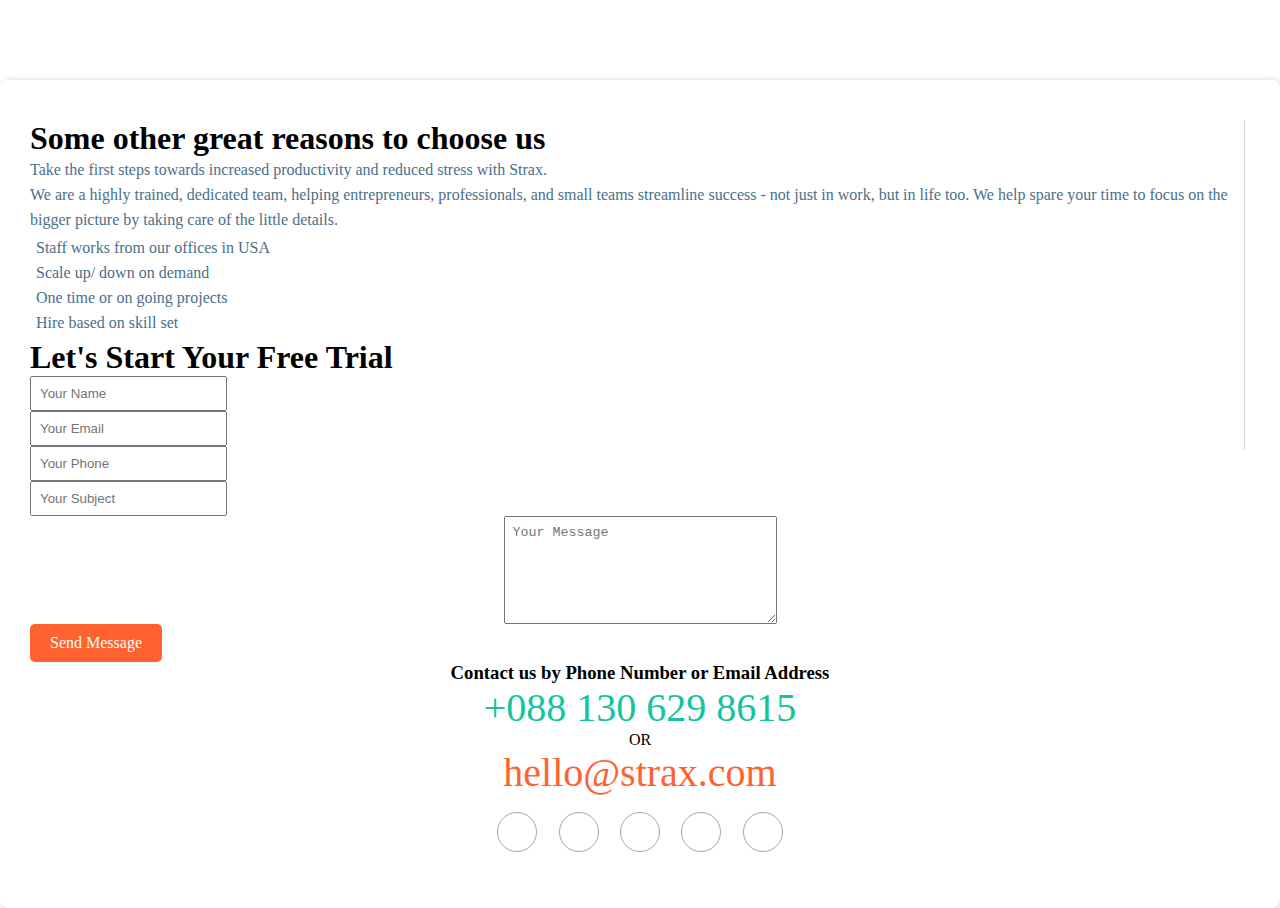
<file: Contactus/index.html>
<!doctype html>
<html lang="en">
  <head>
    <title>Title</title>
    <!-- Required meta tags -->
    <meta charset="utf-8">
    <meta name="viewport" content="width=device-width, initial-scale=1, shrink-to-fit=no">

    <link rel="stylesheet" href="https://pro.fontawesome.com/releases/v5.10.0/css/all.css" integrity="sha384-AYmEC3Yw5cVb3ZcuHtOA93w35dYTsvhLPVnYs9eStHfGJvOvKxVfELGroGkvsg+p" crossorigin="anonymous" />
    <!-- Bootstrap CSS v5.0.2 -->
    <link rel="stylesheet" href="https://cdn.jsdelivr.net/npm/bootstrap@5.0.2/dist/css/bootstrap.min.css"  integrity="sha384-EVSTQN3/azprG1Anm3QDgpJLIm9Nao0Yz1ztcQTwFspd3yD65VohhpuuCOmLASjC" crossorigin="anonymous">
    <link rel="stylesheet" href="style.css">

  </head>
  <body>

    <div class="container">
        <div class="row">
            <div class="col-12">
                <div class="row">
                    <div class="col-lg-6 ol-md-12 left">
                        <h1 class="fs-3" >Some other great reasons to choose us</h1>
                        <p>Take the first steps towards increased productivity and reduced stress with Strax.</p>
                        <p>We are a highly trained, dedicated team, helping entrepreneurs, professionals, and small teams streamline success - not just in work, but in life too. We help spare your time to focus on the bigger picture by taking care of the little details.</p>
                        <ul>
                            <li><i class="far fa-check-circle"></i> Staff works from our offices in USA</li>
                            <li><i class="far fa-check-circle"></i> Scale up/ down on demand</li>
                            <li><i class="far fa-check-circle"></i> One time or on going projects</li>
                            <li><i class="far fa-check-circle"></i> Hire based on skill set</li>
                        </ul>
                    </div>
                    <div class="col-lg-6 ol-md-12 right">
                        <h1 class="mb-4 fs-2" >Let's Start Your Free Trial</h1>
                        <form action="">
                            <div class="row mb-3">
                                <div class="col-6">
                                    <input class="form-control" placeholder="Your Name" type="text" value="" aria-label="" >
                                </div>
                                <div class="col-6">
                                    <input class="form-control" placeholder="Your Email" type="email" value="" aria-label="" >
                                </div>
                            </div>
                            <div class="row mb-3">
                                <div class="col-6">
                                    <input class="form-control" placeholder="Your Phone" type="tel" value="" aria-label="" >
                                </div>
                                <div class="col-6">
                                    <input class="form-control" placeholder="Your Subject" type="text" value="" aria-label="" >
                                </div>
                            </div>
                            <div class="row mb-3">
                                <div class="col-12">
                                        <textarea class="form-control" placeholder="Your Message" id="floatingTextarea2" cols="30" rows="6"></textarea>
                                </div>
                            </div>
                            <a href="#"><i class="fas fa-paper-plane"></i> Send Message</a>
                        </form>
                    </div>
                </div>
            </div>
        </div>
        <div class="row mt-5">
            <div class="col-12">
                <h3 class="fs-5">Contact us by Phone Number or Email Address</h3>
                <a id="number" href="#">+088 130 629 8615</a>
                <p class="my-1">OR</p>
                <a id="email" href="#">hello@strax.com</a>
                <div class="icon">
                    <ul>
                        <li><a href="#"><i class="fab fa-twitter"></i></a></li>
                        <li><a href="#"><i class="fab fa-youtube"></i></a></li>
                        <li><a href="#"><i class="fab fa-facebook-f"></i></a></li>
                        <li><a href="#"><i class="fab fa-linkedin"></i></a></li>
                        <li><a href="#"><i class="fab fa-instagram"></i></a></li>
                    </ul>
                </div>
            </div>
        </div>
    </div>



      
    <!-- Bootstrap JavaScript Libraries -->
    <script src="https://cdn.jsdelivr.net/npm/@popperjs/core@2.9.2/dist/umd/popper.min.js" integrity="sha384-IQsoLXl5PILFhosVNubq5LC7Qb9DXgDA9i+tQ8Zj3iwWAwPtgFTxbJ8NT4GN1R8p" crossorigin="anonymous"></script>
    <script src="https://cdn.jsdelivr.net/npm/bootstrap@5.0.2/dist/js/bootstrap.min.js" integrity="sha384-cVKIPhGWiC2Al4u+LWgxfKTRIcfu0JTxR+EQDz/bgldoEyl4H0zUF0QKbrJ0EcQF" crossorigin="anonymous"></script>
  </body>
</html>
</file>
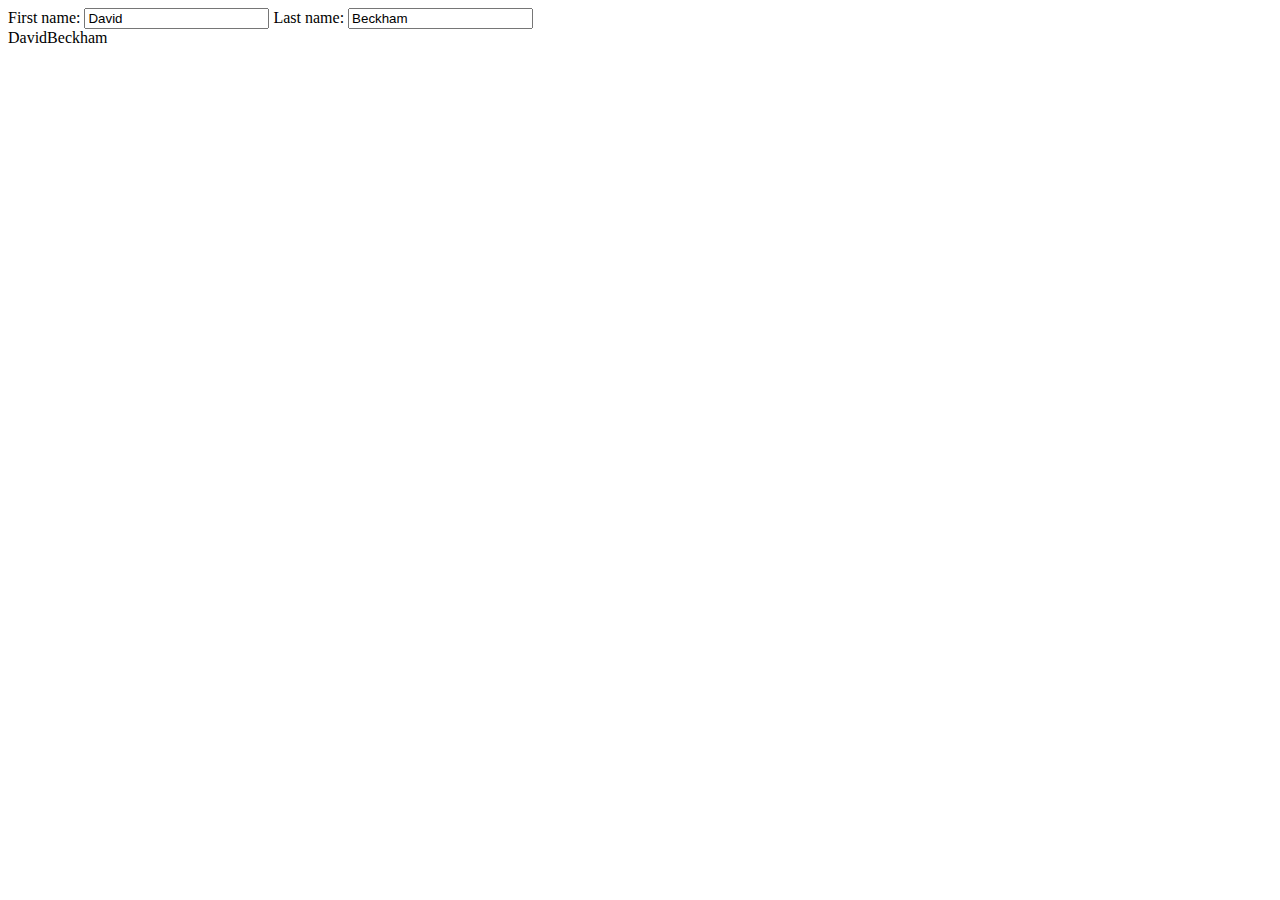
<file: Tasks/Task2/index.html>
<!DOCTYPE html>
<html lang="en">
<head>
    <meta charset="UTF-8">
    <meta http-equiv="X-UA-Compatible" content="IE=edge">
    <meta name="viewport" content="width=device-width, initial-scale=1.0">
    <title>Document</title>
</head>
<body>
    <form action="" id="form1">
        First name: <input type="text" name="" id="fname" value="David">
        Last name: <input type="text" name="" id="lname" value="Beckham">
    </form>
    <script src="main.js"></script>
</body>
</html>
</file>
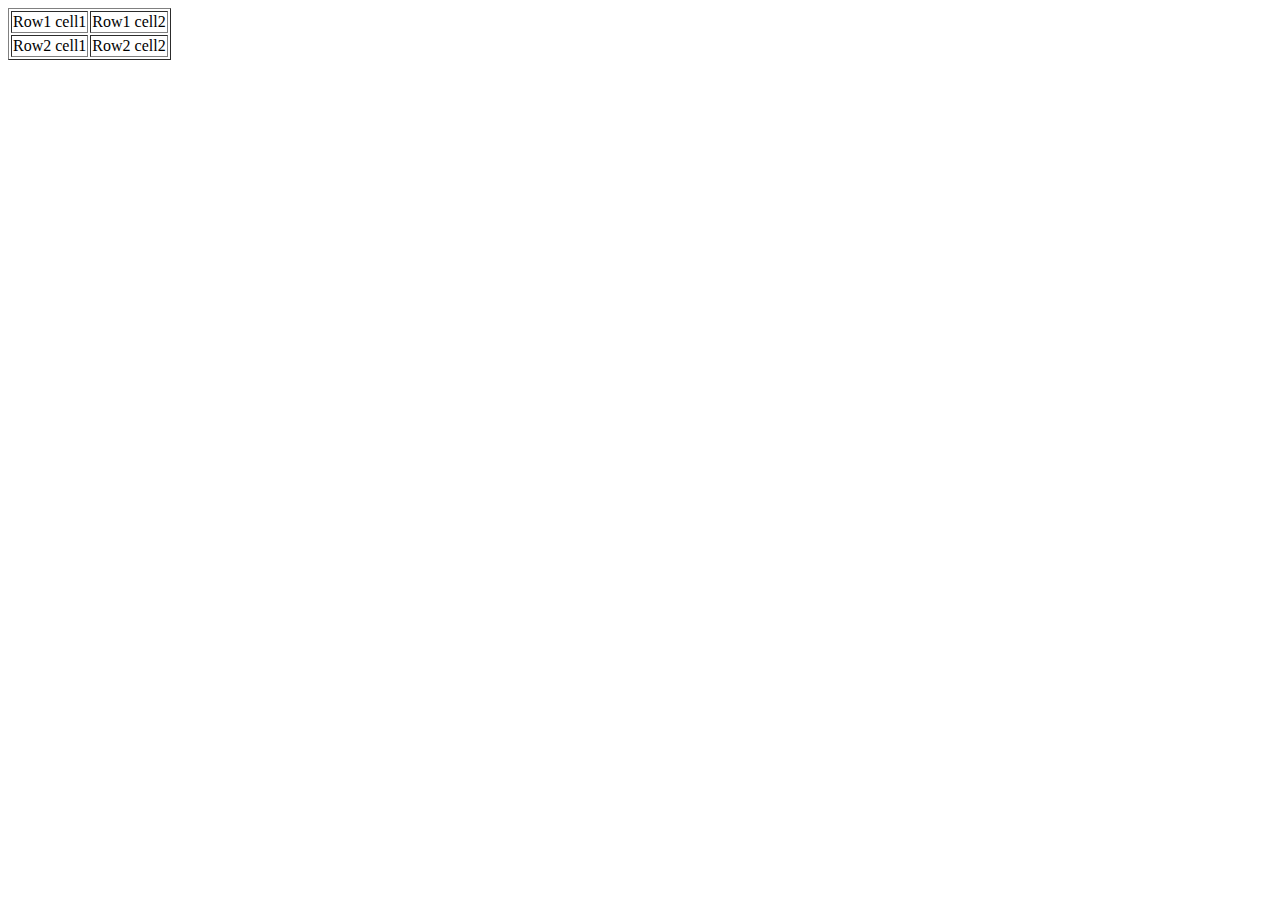
<file: Tasks/Task3/index.html>
<!DOCTYPE html>
<html lang="en">
<head>
    <meta charset="UTF-8">
    <meta http-equiv="X-UA-Compatible" content="IE=edge">
    <meta name="viewport" content="width=device-width, initial-scale=1.0">
    <title>Document</title>
</head>
<body>
    
    <div class="box">
        
    </div>

    <script src="main.js"></script>
</body>
</html>
</file>
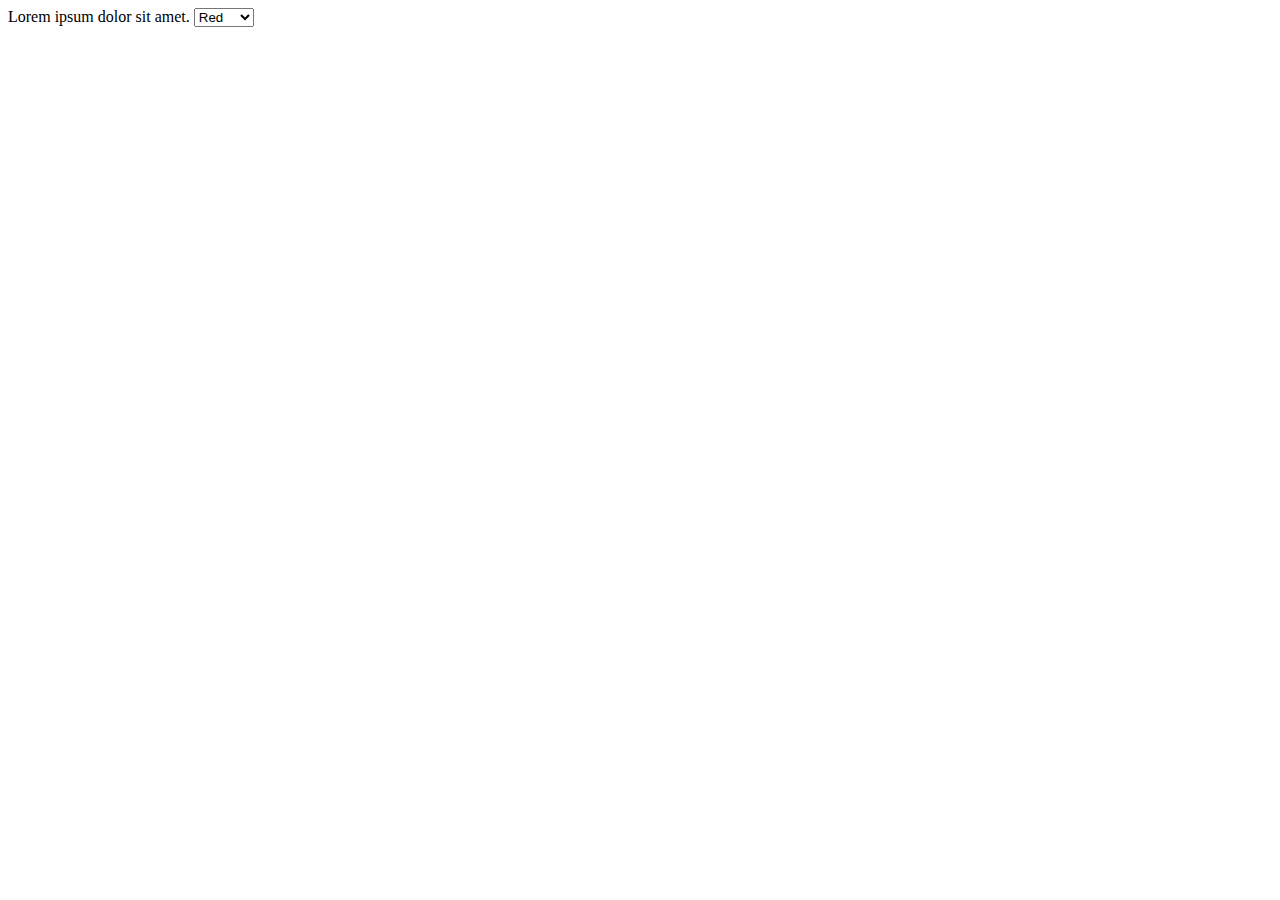
<file: Tasks/Task4/index.html>
<!DOCTYPE html>
<html lang="en">
<head>
    <meta charset="UTF-8">
    <meta http-equiv="X-UA-Compatible" content="IE=edge">
    <meta name="viewport" content="width=device-width, initial-scale=1.0">
    <title>Document</title>
</head>
<body>

    <form action="" id="form">
        Lorem ipsum dolor sit amet.
        <select name="" id="myselect">
            <option value="Red">Red</option>
            <option value="Green">Green</option>
            <option value="Blue">Blue</option>
            <option value="White">White</option>
        </select>
    </form>
    

    <script src="main.js"></script>
</body>
</html>
</file>
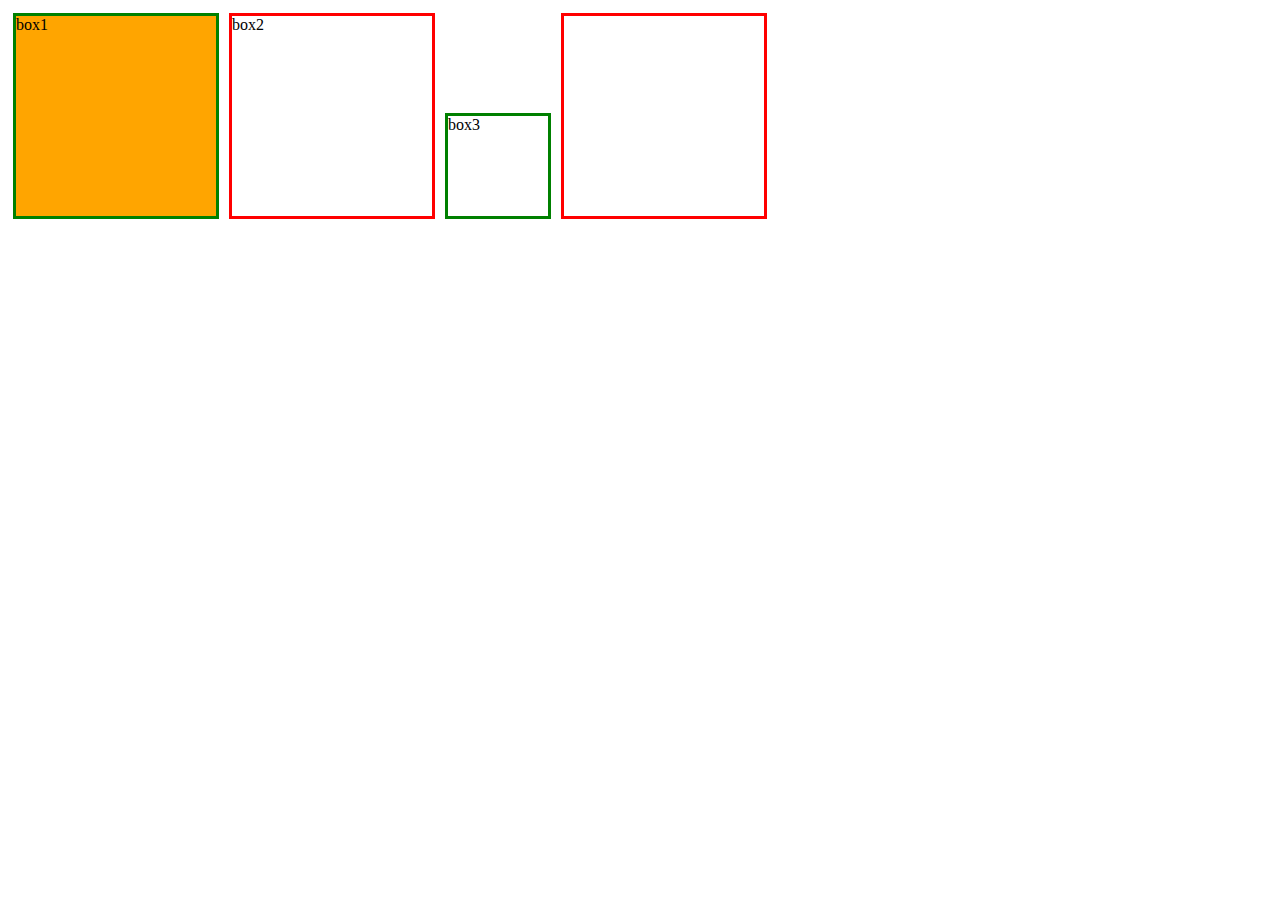
<file: Tasks/Task5/index.html>
<!DOCTYPE html>
<html lang="en">
<head>
    <meta charset="UTF-8">
    <meta http-equiv="X-UA-Compatible" content="IE=edge">
    <meta name="viewport" content="width=device-width, initial-scale=1.0">
    <title>Document</title>
</head>

<body>
    <div style="display: flex; align-items: flex-end;" class="boxs">
        
    </div>

    <script src="main.js"></script>
</body>
</html>
</file>
<file: Contactus/style.css>
* {
  margin: 0;
  padding: 0;
  -webkit-box-sizing: border-box;
          box-sizing: border-box;
}

.container {
  margin-top: 80px;
  -webkit-box-shadow: 1px 1px 8px -4px #303034;
          box-shadow: 1px 1px 8px -4px #303034;
  padding: 40px 30px;
  border-radius: 8px;
}

.container .row .left {
  position: relative;
}

.container .row .left p {
  color: #4a6f8a;
  line-height: 25px;
}

.container .row .left ul {
  list-style-type: none;
  color: #4a6f8a;
  padding: 0;
}

.container .row .left ul li {
  margin: 7px 0;
}

.container .row .left ul li i {
  color: #13c4a1;
  margin-right: 6px;
}

.container .row .left::after {
  content: "";
  position: absolute;
  width: 1px;
  height: 330px;
  background-color: #d7d7d7;
  top: 0;
  right: 5px;
}

.container .row .right .row input, .container .row .right .row textarea {
  padding: 8px;
  -webkit-transition-duration: .4s;
          transition-duration: .4s;
  -webkit-transition-delay: .2s;
          transition-delay: .2s;
}

.container .row .right .row input:focus, .container .row .right .row textarea:focus {
  border: 1px solid #13c4a1;
  -webkit-box-shadow: none;
          box-shadow: none;
}

.container .row .right a {
  text-decoration: none;
  color: white;
  background-color: #ff612f;
  display: inline-block;
  padding: 10px 20px;
  border-radius: 5px;
  -webkit-transition: .3s;
  transition: .3s;
}

.container .row .right a:hover {
  background-color: #13c4a1;
}

.container .row .col-12 {
  display: -webkit-box;
  display: -ms-flexbox;
  display: flex;
  -webkit-box-orient: vertical;
  -webkit-box-direction: normal;
      -ms-flex-direction: column;
          flex-direction: column;
  -webkit-box-align: center;
      -ms-flex-align: center;
          align-items: center;
}

.container .row .col-12 #number {
  text-decoration: none;
  font-size: 40px;
  font-weight: 500;
  color: #13c4a1;
  -webkit-transition: 0.4s;
  transition: 0.4s;
}

.container .row .col-12 #email {
  text-decoration: none;
  font-size: 40px;
  font-weight: 500;
  color: #ff612f;
  -webkit-transition: 0.4s;
  transition: 0.4s;
}

.container .row .col-12 #number:hover {
  color: #ff612f;
}

.container .row .col-12 #email:hover {
  color: #13c4a1;
}

.container .row .col-12 .icon {
  width: 26%;
  padding: 16px;
}

.container .row .col-12 .icon ul {
  padding: 0;
  list-style-type: none;
  display: -webkit-box;
  display: -ms-flexbox;
  display: flex;
  -webkit-box-pack: justify;
      -ms-flex-pack: justify;
          justify-content: space-between;
}

.container .row .col-12 .icon ul li a {
  text-decoration: none;
}

.container .row .col-12 .icon ul li .fab {
  color: #aba5a5;
  width: 40px;
  height: 40px;
  font-size: 18px;
  border: 1px solid #aba5a5;
  display: -webkit-box;
  display: -ms-flexbox;
  display: flex;
  -webkit-box-pack: center;
      -ms-flex-pack: center;
          justify-content: center;
  -webkit-box-align: center;
      -ms-flex-align: center;
          align-items: center;
  border-radius: 50%;
  -webkit-transition: .6s;
  transition: .6s;
}

.container .row .col-12 .icon ul li .fab:hover {
  background-color: #13c4a1;
  border: 1px solid #13c4a1;
  color: white;
}
/*# sourceMappingURL=style.css.map */
</file>
